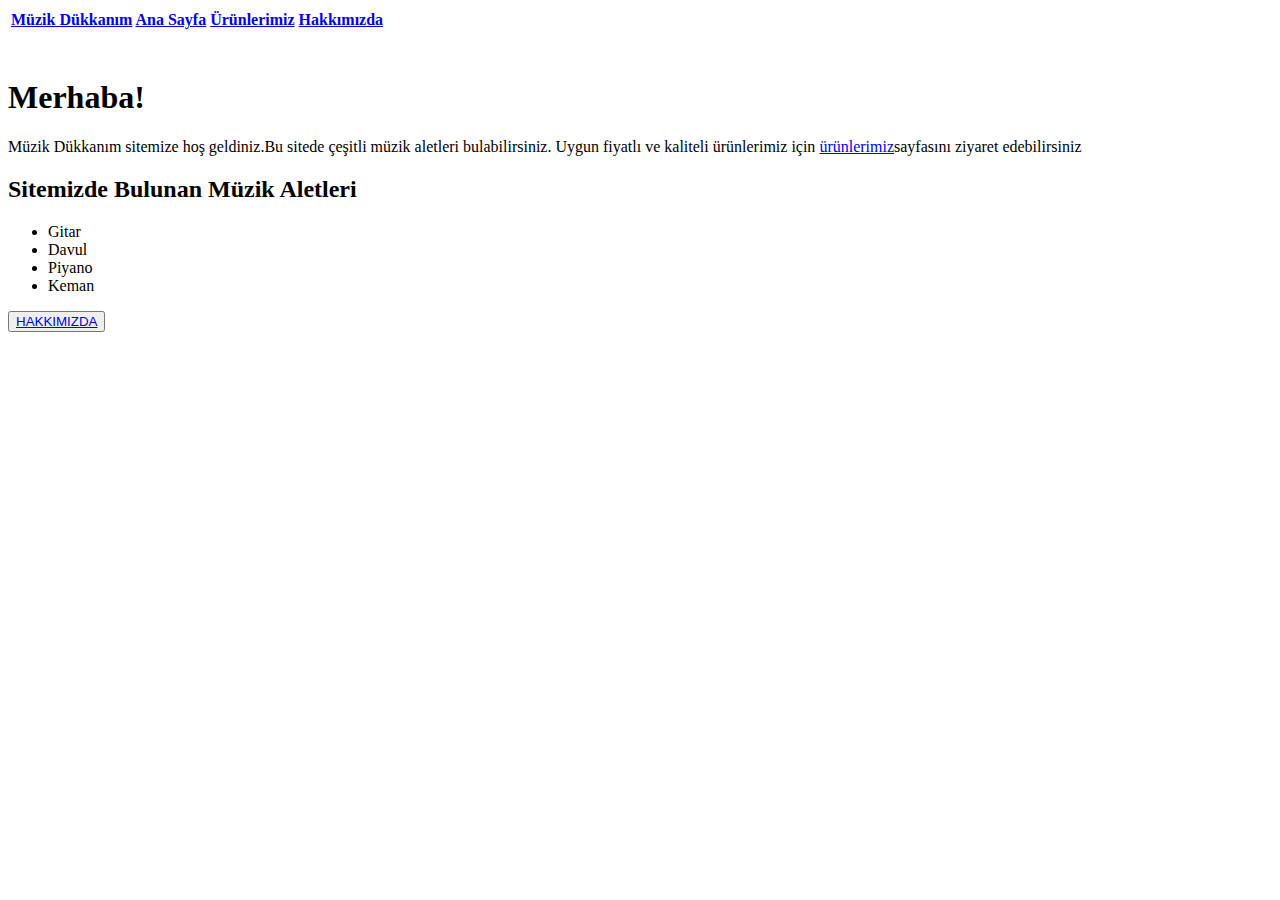
<file: index.html>
<!DOCTYPE html>
<html lang="en">
<head>
    <meta charset="UTF-8">
    <meta http-equiv="X-UA-Compatible" content="IE=edge">
    <meta name="viewport" content="width=device-width, initial-scale=1.0">
    <title>MÜZİK DÜKKANIM</title>
    <link rel="stylesheet" href="index.css">
    <link href="https://cdn.jsdelivr.net/npm/bootstrap@5.1.1/dist/css/bootstrap.min.css" rel="stylesheet" integrity="sha384-F3w7mX95PdgyTmZZMECAngseQB83DfGTowi0iMjiWaeVhAn4FJkqJByhZMI3AhiU" crossorigin="anonymous">
    <script src="https://cdn.jsdelivr.net/npm/bootstrap@5.1.1/dist/js/bootstrap.bundle.min.js" integrity="sha384-/bQdsTh/da6pkI1MST/rWKFNjaCP5gBSY4sEBT38Q/9RBh9AH40zEOg7Hlq2THRZ" crossorigin="anonymous"></script>
</head>
<body>
    <div class="container-fluid">
        <div class="row">
            <div class="col yukseklik bg-secondary">
                <table>
                    <tr>
                        <th>
                            <a href="index.html" class="link-danger">Müzik Dükkanım</a>
                            <a href="index.html" class="link-dark">Ana Sayfa</a>
                            <a href="items.html" class="link-dark">Ürünlerimiz</a>
                            <a href="about-us.html" class="link-dark">Hakkımızda</a>
                        </th>
                    </tr>
                </table>
            </div>
        </div>
    </div>
    <div class="container-fluid bg-success p-2 text-dark bg-opacity-25 centeryukseklik">
        <div class="row">
            <div class="col text-center">
                <h1 class="text-danger">Merhaba!</h1>
                <p> Müzik Dükkanım sitemize hoş geldiniz.Bu sitede çeşitli müzik aletleri bulabilirsiniz. Uygun fiyatlı ve kaliteli ürünlerimiz için <a href="items.html">ürünlerimiz</a>sayfasını ziyaret edebilirsiniz</p>

                <h2 class="text-warning">Sitemizde Bulunan Müzik Aletleri</h2>
                <ul class="list-group">
                    <li>Gitar</li>
                    <li>Davul</li>
                    <li>Piyano</li>
                    <li>Keman</li>
                </ul>
                <button class="btn btn-primary"> <a class="text-white" href="about-us.html">HAKKIMIZDA</a></button>

            </div>
        </div>
    </div>
    

    
</body>
</html>
</file>
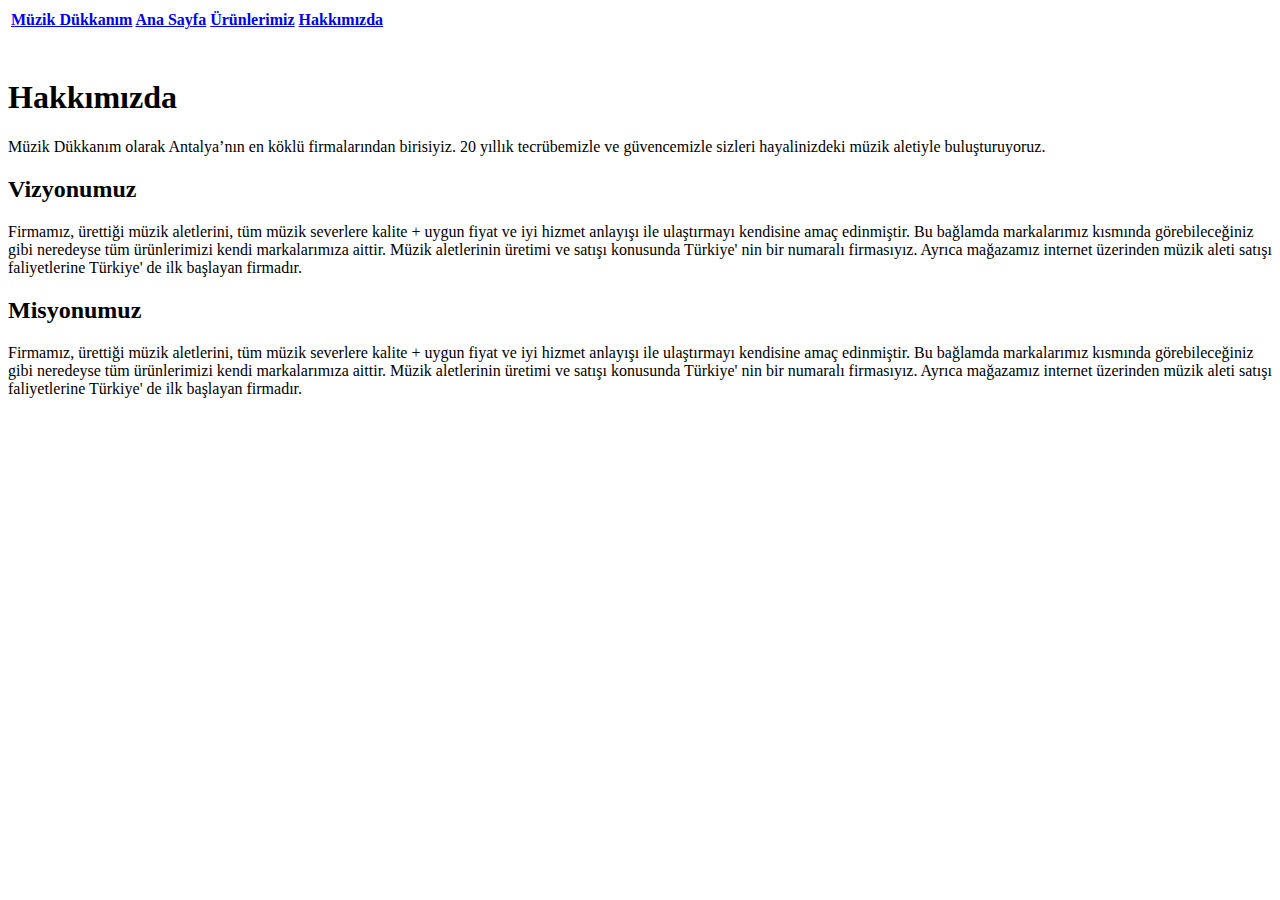
<file: about-us.html>
<!DOCTYPE html>
<html lang="en">
<head>
    <meta charset="UTF-8">
    <meta http-equiv="X-UA-Compatible" content="IE=edge">
    <meta name="viewport" content="width=device-width, initial-scale=1.0">
    <title>HAKKIMIZDA</title>
    <link rel="stylesheet" href="index.css">
    <link href="https://cdn.jsdelivr.net/npm/bootstrap@5.1.1/dist/css/bootstrap.min.css" rel="stylesheet" integrity="sha384-F3w7mX95PdgyTmZZMECAngseQB83DfGTowi0iMjiWaeVhAn4FJkqJByhZMI3AhiU" crossorigin="anonymous">
    <script src="https://cdn.jsdelivr.net/npm/bootstrap@5.1.1/dist/js/bootstrap.bundle.min.js" integrity="sha384-/bQdsTh/da6pkI1MST/rWKFNjaCP5gBSY4sEBT38Q/9RBh9AH40zEOg7Hlq2THRZ" crossorigin="anonymous"></script>
</head>
<body>
    <div class="container-fluid">
        <div class="row">
            <div class="col yukseklik bg-secondary">
                <table>
                    <tr>
                        <th>
                            <a href="index.html" class="link-danger">Müzik Dükkanım</a>
                            <a href="index.html" class="link-dark">Ana Sayfa</a>
                            <a href="items.html" class="link-dark">Ürünlerimiz</a>
                            <a href="about-us.html" class="link-dark">Hakkımızda</a>
                        </th>
                    </tr>
                </table>
            </div>
        </div>
    </div>
    <div class="container-fluid bg-success p-2 text-dark bg-opacity-25 centeryukseklik">
        <div class="row">
            <div class="col text-start">
                <h1 class="text-danger text-center">Hakkımızda</h1>
                <p>Müzik Dükkanım olarak Antalya’nın en köklü firmalarından birisiyiz. 20 yıllık tecrübemizle ve güvencemizle sizleri hayalinizdeki müzik aletiyle buluşturuyoruz.</p>
                <h2 class="text-warning">Vizyonumuz</h2>
                <p>Firmamız, ürettiği müzik aletlerini, tüm müzik severlere kalite + uygun fiyat ve iyi hizmet anlayışı ile ulaştırmayı kendisine amaç edinmiştir. 
                    Bu bağlamda markalarımız kısmında görebileceğiniz gibi neredeyse tüm ürünlerimizi kendi markalarımıza aittir. 
                    Müzik aletlerinin üretimi ve satışı konusunda Türkiye' nin bir numaralı firmasıyız. 
                    Ayrıca mağazamız internet üzerinden müzik aleti satışı faliyetlerine Türkiye' de ilk başlayan firmadır.</p>
                <h2 class="text-warning">Misyonumuz</h2>
                <p>Firmamız, ürettiği müzik aletlerini, tüm müzik severlere kalite + uygun fiyat ve iyi hizmet anlayışı ile ulaştırmayı kendisine amaç edinmiştir. 
                    Bu bağlamda markalarımız kısmında görebileceğiniz gibi neredeyse tüm ürünlerimizi kendi markalarımıza aittir. 
                    Müzik aletlerinin üretimi ve satışı konusunda Türkiye' nin bir numaralı firmasıyız. 
                    Ayrıca mağazamız internet üzerinden müzik aleti satışı faliyetlerine Türkiye' de ilk başlayan firmadır.</p>
                
            </div>
        </div>
    </div>
    

    
</body>
</html>
</file>
<file: index.css>
.yukseklik {
    height: 50px;
}
.centeryukseklik {
    height: 600px;
}

.urunyukseklik {
    height: 300px;
    width: 200px;
}
.kutu {
    height: 300px;
}
</file>
